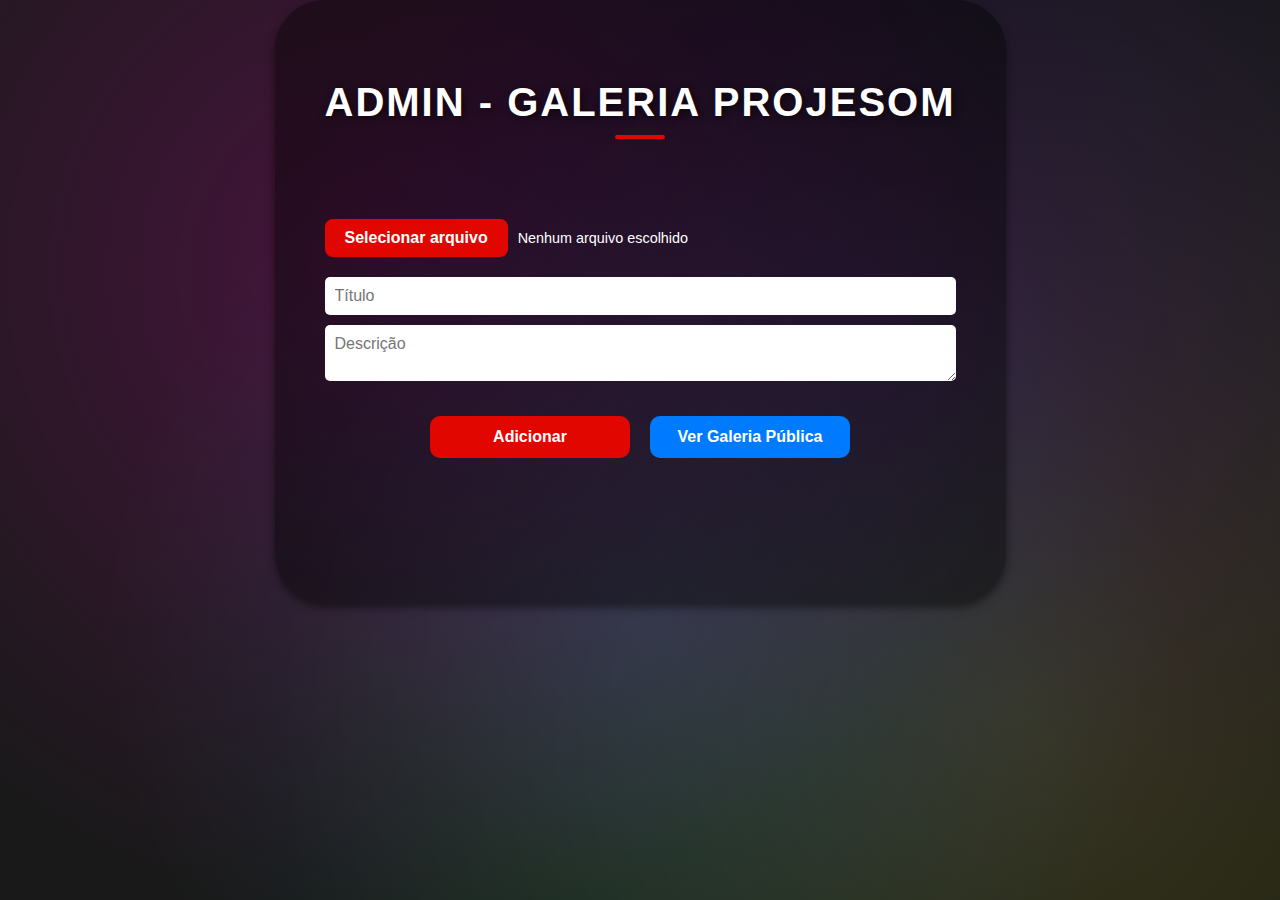
<file: index.html>
<!DOCTYPE html>
<html lang="pt-BR">
<head>
  <meta charset="UTF-8">
  <title>Galeria ADMIN</title>
  <link rel="stylesheet" href="style.css">
</head>
<body>
  <div class="container">
    <h1>ADMIN - Galeria Projesom</h1>
    <form id="mediaForm">
      <div class="file-input-wrapper">
          <input type="file" id="mediaFile" accept="image/*, video/*" required>
          <label for="mediaFile" class="custom-file-label">Selecionar arquivo</label>
          <span id="fileName">Nenhum arquivo escolhido</span>
      </div>
      <input type="text" id="mediaTitle" placeholder="Título" required>
      <textarea id="mediaDesc" placeholder="Descrição" required></textarea>

      <div class="button-group">
        <button type="submit" class="btn-vermelho">Adicionar</button>
        <a href="https://higorvaluar.github.io/galeria_projesom/galeria-publica.html" target="_blank" class="btn-azul">Ver Galeria Pública</a>
      </div>
    </form>

    <div class="gallery" id="gallery"></div>
  </div>

  <script src="galeria.js"></script>
</body>
</html>
</file>
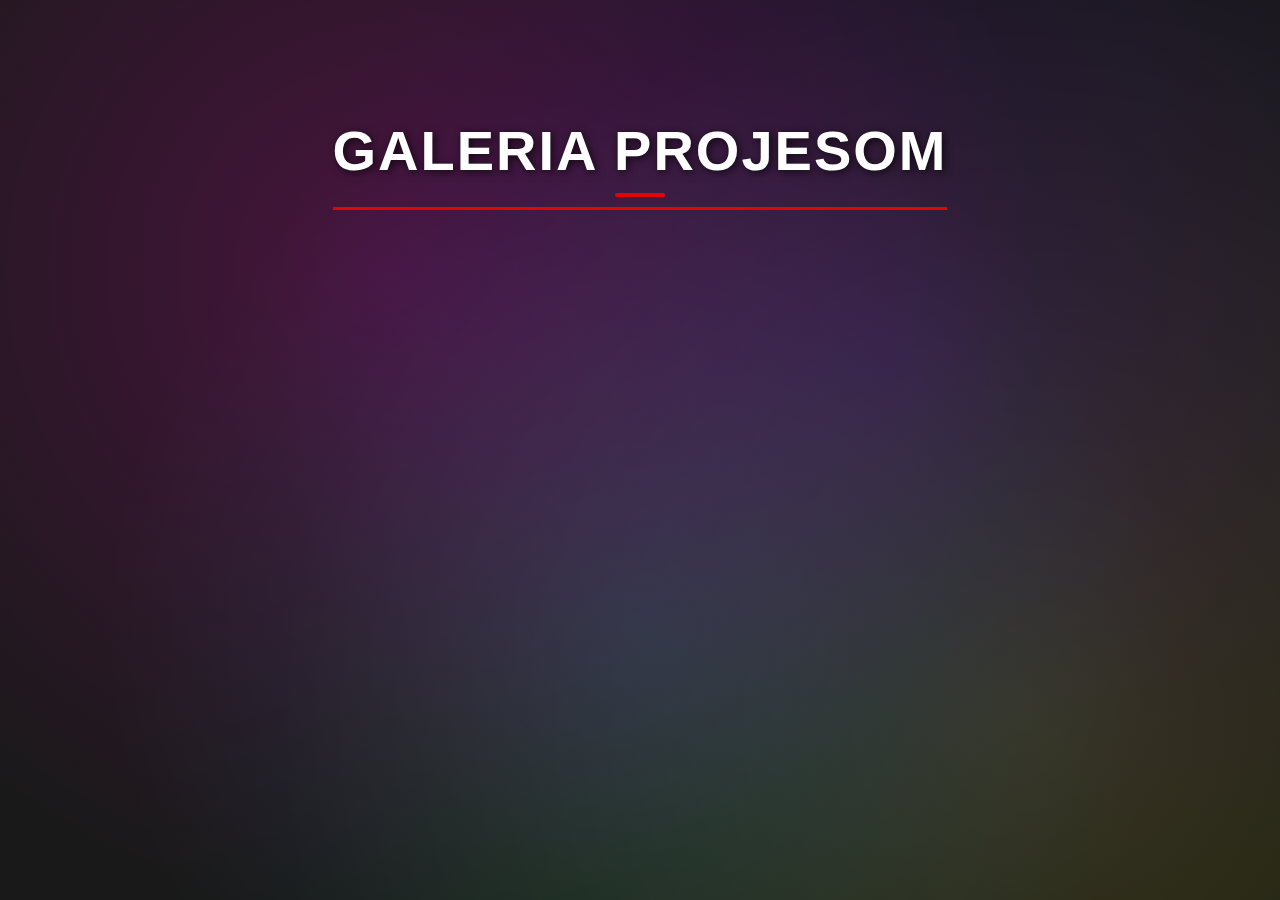
<file: galeria-publica.html>
<!DOCTYPE html>
<html lang="pt-BR">
<head>
  <meta charset="UTF-8">
  <title>Galeria Projesom</title>
  <link rel="stylesheet" href="style-publico.css">
</head>
<body>
  <div class="container">
    <h1>Galeria Projesom</h1>
    <div class="gallery" id="publicGallery"></div>
  </div>

  <script src="galeria-publica.js"></script>

  <div id="mediaPreview" class="preview-overlay hidden">
    <div class="preview-content">
      <div class="media-section" id="previewMedia"></div>
      <div class="description-section">
        <h2 id="previewTitle"></h2>
        <p id="previewDescription"></p>
      </div>
      <span class="close-btn" id="closePreview">&times;</span>
    </div>
  </div>

</body>
</html>
</file>
<file: style.css>
/* Reset básico */
* {
  box-sizing: border-box;
}

html, body {
  height: 100%;
  margin: 0;
  padding: 0;
}

body {
  font-family: 'Poppins', sans-serif;
  background:
    radial-gradient(circle at 30% 30%, rgba(255, 0, 204, 0.2), transparent 60%),
    radial-gradient(circle at 70% 40%, rgba(102, 0, 255, 0.17), transparent 60%),
    radial-gradient(circle at 50% 70%, rgba(0, 255, 255, 0.12), transparent 60%),
    radial-gradient(circle at 80% 80%, rgba(255, 255, 0, 0.12), transparent 60%),
    linear-gradient(180deg, rgba(0, 0, 0, 0.9), rgba(0, 0, 0, 0.9));
  background-repeat: no-repeat;
  background-size: cover;
  color: white;
  min-height: 100vh;
  background-attachment: fixed;
  display: flex;
  flex-direction: column;
}

.container {
  max-width: 800px;
  margin: 0 auto;
  padding: 100px 50px;
  background: rgba(0, 0, 0, 0.4);
  border-radius: 50px;
  box-shadow: 0 4px 10px rgba(0, 0, 0, 0.5);
}

.container > h1 {
  font-family: 'Poppins', sans-serif;
  font-size: 2.5rem;
  color: white;
  text-transform: uppercase;
  letter-spacing: 2px;
  text-shadow: 2px 2px 8px rgba(0, 0, 0, 0.7);
  margin-top: -20px;
  margin-bottom: 80px;
  text-align: center;
}

.container > h1::after {
  content: "";
  display: block;
  width: 50px;
  height: 4px;
  background: #E10600;
  margin: 10px auto 0 auto;
  border-radius: 2px;
}

.gallery {
  margin-top: 40px;
  display: grid;
  grid-template-columns: repeat(auto-fit, minmax(250px, 1fr));
  gap: 20px;
}

.item {
  padding: 15px;
  background: #111;
  border-radius: 10px;
  overflow: hidden;
  box-shadow: 0 4px 8px rgba(0,0,0,0.5);
  transition: transform 0.3s, opacity 0.5s;
  display: flex;
  flex-direction: column;
  justify-content: space-between;
}

.item:hover {
  transform: scale(1.05);
  opacity: 0.9;
}

.item img, .item video {
  width: 100%;
  display: block;
}

.item h3, .item p {
  margin: 10px 0;
  padding: 0 5px;
}

.item button {
  margin: 5px;
}

button {
  background: #E10600;
  color: white;
  border: none;
  border-radius: 10px;
  padding: 12px;
  margin: 5px 0;
  cursor: pointer;
  width: auto;
  transition: background 0.3s;
}

button:hover {
  background: #b30000;
}

a button {
  margin-top: 20px;
  font-size: 1.2em;
}

form {
  display: flex;
  flex-direction: column;
  gap: 10px;
  align-items: stretch;
}

input, textarea, button {
  font-family: 'Poppins', sans-serif;
  font-size: 1rem;
  padding: 10px;
  border-radius: 5px;
  border: none;
  font-size: 1rem;
}

textarea {
  resize: vertical;
}

.button-group {
  display: flex;
  justify-content: center;
  align-items: center;
  gap: 20px;
  margin-top: 20px;
}

.button-group button,
.button-group a {
  width: 200px;
  padding: 12px 0;
  font-size: 1rem;
  border-radius: 10px;
  font-weight: bold;
  text-align: center;
  text-decoration: none;
  color: white;
  border: none;
  cursor: pointer;
  display: flex;
  justify-content: center;
  align-items: center;
  transition: background 0.3s;
  box-sizing: border-box;
}

.btn-vermelho {
  background-color: #E10600;
}

.btn-vermelho:hover {
  background-color: #b30000;
}

.btn-azul {
  background-color: #007BFF;
}

.btn-azul:hover {
  background-color: #0056b3;
}

.file-input-wrapper {
  display: flex;
  align-items: center;
  gap: 10px;
  margin-bottom: 10px;
}

input[type="file"] {
  display: none;
}

.custom-file-label {
  background-color: #E10600;
  color: white;
  padding: 10px 20px;
  border-radius: 8px;
  font-weight: bold;
  cursor: pointer;
  transition: background 0.3s;
}

.custom-file-label:hover {
  background-color: #b30000;
}

#fileName {
  font-size: 0.9rem;
  color: #fff;
}
</file>
<file: style-publico.css>
/* Reset básico */
* {
  box-sizing: border-box;
}

html, body {
  height: 100%;
  margin: 0;
  padding: 0;
}

body {
  font-family: 'Poppins', sans-serif;
  background:
    radial-gradient(circle at 30% 30%, rgba(255, 0, 204, 0.2), transparent 60%),
    radial-gradient(circle at 70% 40%, rgba(102, 0, 255, 0.17), transparent 60%),
    radial-gradient(circle at 50% 70%, rgba(0, 255, 255, 0.12), transparent 60%),
    radial-gradient(circle at 80% 80%, rgba(255, 255, 0, 0.12), transparent 60%),
    linear-gradient(180deg, rgba(0, 0, 0, 0.9), rgba(0, 0, 0, 0.9));
  background-repeat: no-repeat;
  background-size: cover;
  color: white;
  min-height: 100vh;
  background-attachment: fixed;
  display: flex;
  flex-direction: column;
}

.container {
  max-width: 1000px;
  margin: 0 auto;
  padding: 80px 30px;
  background: none;
  border-radius: 0;
  box-shadow: 0;
}

.container > h1 {
  font-family: 'Poppins', sans-serif;
  font-size: 3.5rem;
  color: white;
  text-transform: uppercase;
  letter-spacing: 2px;
  text-shadow: 2px 2px 8px rgba(0, 0, 0, 0.7);
  margin-bottom: 30px;
  text-align: center;
  border-bottom: 3px solid #E10600;
  padding-bottom: 10px;
}

.container > h1::after {
  content: "";
  display: block;
  width: 50px;
  height: 4px;
  background: #E10600;
  margin: 10px auto 0 auto;
  border-radius: 2px;
}

.gallery {
  margin-top: 50px;
  display: grid;
  grid-template-columns: repeat(auto-fit, minmax(300px, 1fr));
  gap: 30px;
}

.item {
  padding: 0;
  background: rgba(255, 255, 255, 0.06);
  border-radius: 14px;
  overflow: hidden;
  box-shadow: 0 8px 24px rgba(0, 0, 0, 0.3);
  transition: transform 0.3s ease, box-shadow 0.3s ease;
  backdrop-filter: blur(6px);
}

.item:hover {
  transform: scale(1.02);
  box-shadow: 0 12px 28px rgba(0, 0, 0, 0.5);
}

.item img, .item video {
  width: 100%;
  display: block;
}

.item h3, .item p {
  padding: 0 5px;
}

.item h3 {
  margin: 15px 20px 5px;
  font-size: 1.4rem;
  color: #fff;
}

.item p {
  margin: 0 20px 20px;
  font-size: 1.1rem;
  color: #ccc;
}

a button {
  margin-top: 20px;
  font-size: 1.2em;
}

form {
  display: flex;
  flex-direction: column;
  gap: 10px;
  align-items: stretch;
}

input, textarea, button {
  font-family: 'Poppins', sans-serif;
  font-size: 1rem;
  padding: 10px;
  border-radius: 5px;
  border: none;
  font-size: 1rem;
}

textarea {
  resize: vertical;
}

.preview-overlay {
  position: fixed;
  top: 0;
  left: 0;
  width: 100%;
  height: 100%;
  background: rgba(10, 10, 10, 0.8);
  backdrop-filter: blur(5px);
  display: flex;
  align-items: center;
  justify-content: center;
  z-index: 1000;
}

.preview-overlay.hidden {
  display: none;
}

.preview-content {
  display: flex;
  background-color: rgba(20, 20, 20, 0.95);
  border-radius: 14px;
  max-width: 90%;
  max-height: 90%;
  overflow: hidden;
  position: relative;
}

.media-section {
  flex: 1;
  display: flex;
  align-items: center;
  justify-content: center;
  background: #000;
}

.media-section img,
.media-section video {
  max-width: 100%;
  max-height: 100%;
  object-fit: contain;
}

.description-section {
  flex: 1;
  padding: 20px;
  background-color: rgba(30, 30, 30, 0.9);
  color: white;
  overflow-y: auto;
  display: flex;
  flex-direction: column;
  justify-content: center;
}

.description-section h2 {
  text-align: center;
  margin-top: 0;
  font-size: 1.8rem;
}

.description-section p {
  font-size: 1.1rem;
  color: #ccc;
}

.close-btn {
  position: absolute;
  top: 10px;
  right: 20px;
  font-size: 2rem;
  color: white;
  cursor: pointer;
}

/* Ajusta imagens muito verticais para encostar na descrição */
.media-section img,
.media-section video {
  max-height: 100%;
  max-width: 100%;
  object-fit: contain;
}

/* Regra especial para imagens muito verticais */
.preview-content.vertical .media-section {
  flex: 0.8;
}

.preview-content.vertical .description-section {
  flex: 1.2;
}

.preview-content.vertical .media-section img {
  object-fit: cover;
  width: auto;
  height: 100%;
  border-radius: 0;
}

.description-section h2 {
  text-align: center;
  margin-top: 0;
  font-size: 2.4rem;
  font-weight: 700;
  color: #fff;
  letter-spacing: 1.5px;
  text-transform: uppercase;
  text-shadow: 2px 2px 10px rgba(0, 0, 0, 0.7);
  border-bottom: 2px solid #e10600;
  padding-bottom: 10px;
  margin-bottom: 20px;
}

@keyframes fadeInScale {
  0% {
    opacity: 0;
    transform: scale(0.9);
  }
  100% {
    opacity: 1;
    transform: scale(1);
  }
}

.preview-content {
  animation: fadeInScale 0.3s ease;
}
</file>
